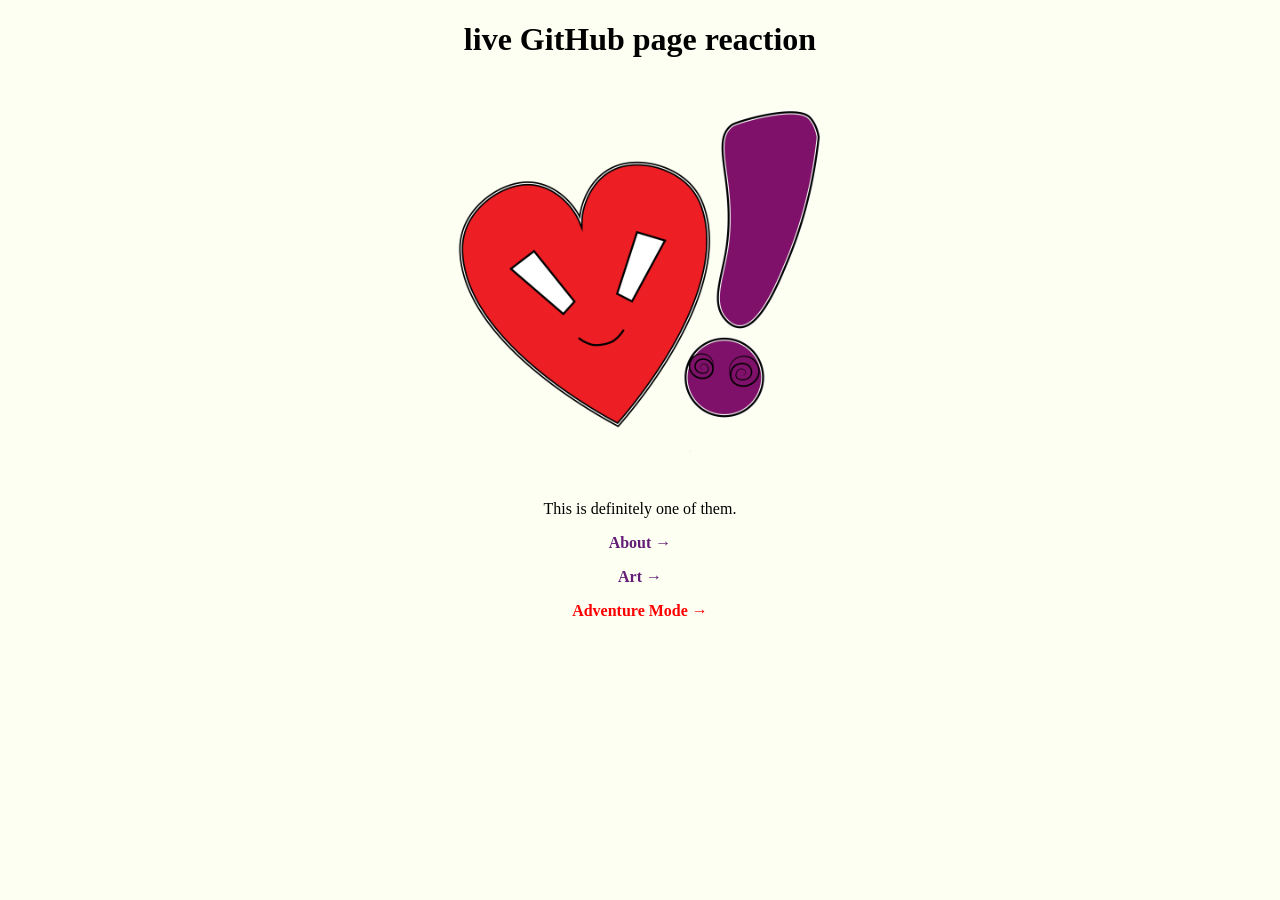
<file: index.html>
<!DOCTYPE html>
<html lang="en">

<head>
<meta charset="UTF-8">
<meta name="viewport" content="width=device-width, initial-scale=1.0">
<title>Daren's GitHub Page</title>
</head>

<body style="background-color: #fefff3;"></body>

<h1 align="center">live GitHub page reaction</h1>
<center><img width="400" height="auto" src="dmlogo.png" alt="Logo of red heart and purple exclmation point with faces" </center>
<p align="center">This is definitely one of them.</p>
<p>
<a href="theotherpage.html" style="color: #631d76; text-decoration: none; font-weight: bold;">
About → </a>
</p>

<p>
<a href="art.html" style="color: #631d76; text-decoration: none; font-weight: bold;">
Art → </a>
</p>

<p>
<a href="netart.html" style="color: #ff0000; text-decoration: none; font-weight: bold;">
Adventure Mode → </a>
</p>
</file>
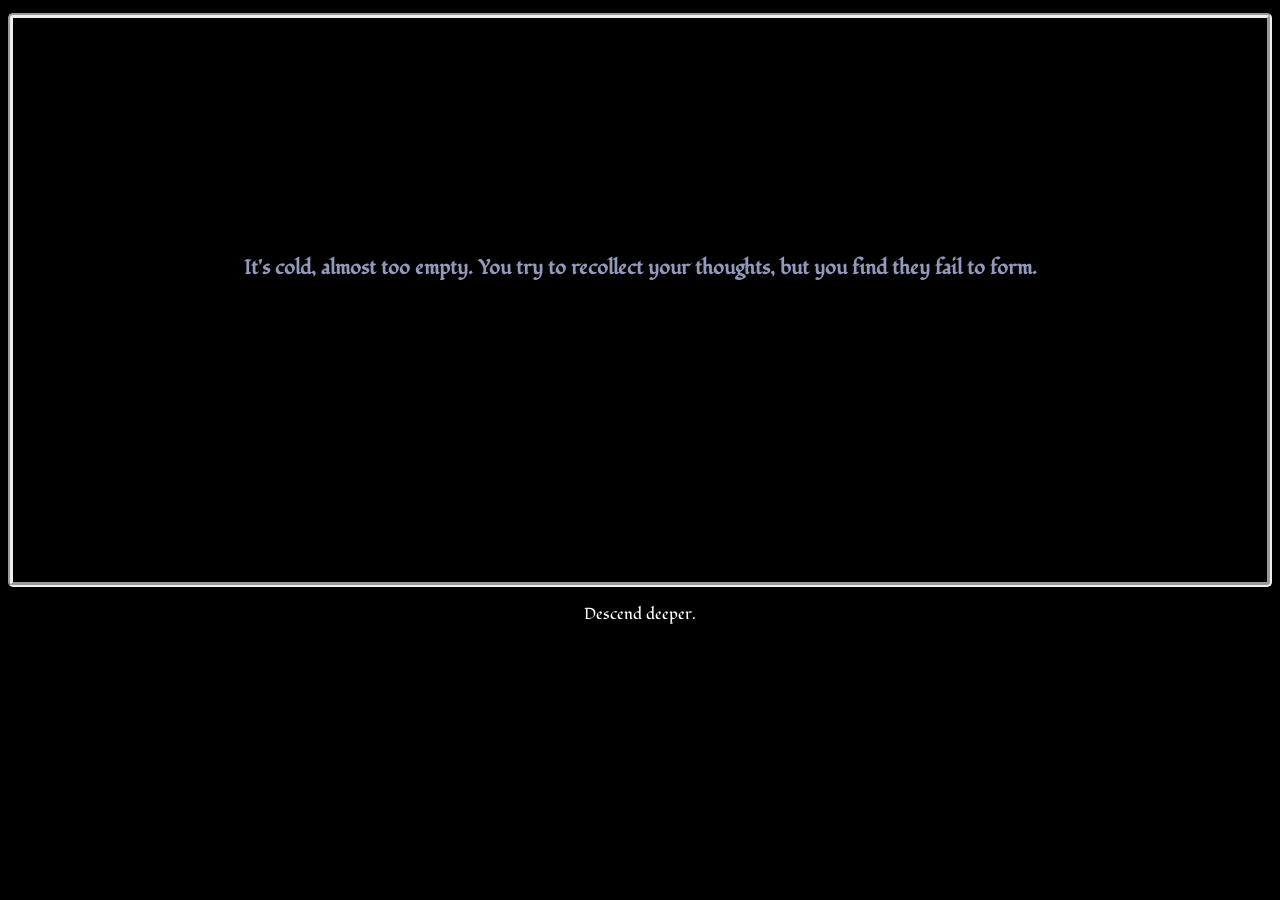
<file: dark.html>
<!DOCTYPE html>
<html lang="en">

<head>
<meta charset="UTF-8">
<meta name="viewport" content="width=device-width, initial-scale=1.0">
<title>Ŝ̸̯̙̪̞͎o̷̙̓͊͋̏͗̚ͅo̷̧̹͍͈̽n̸̼̳̘͈̬̐̑̆͊
</title>
<link rel="stylesheet" href="https://fonts.googleapis.com/css?family=Fondamento">
<link rel="stylesheet" href="border.css">

<style>
body {
  font-family: "Fondamento", sans-serif;
}
</style>
</head>

<body style="background-color: #000000;">

<h1 align="center" style="font-size: 20px; color: rgb(147, 153, 187);line-height: 500px;">
It's cold, almost too empty. You try to recollect your thoughts, but you find they fail to form.
</h1>

</style>
</body>

<p align="center">
<a href="empty.html" style="color: #ffffff; text-decoration: none; font-weight: 3px;">
Descend deeper.
</a>
</p>
</file>
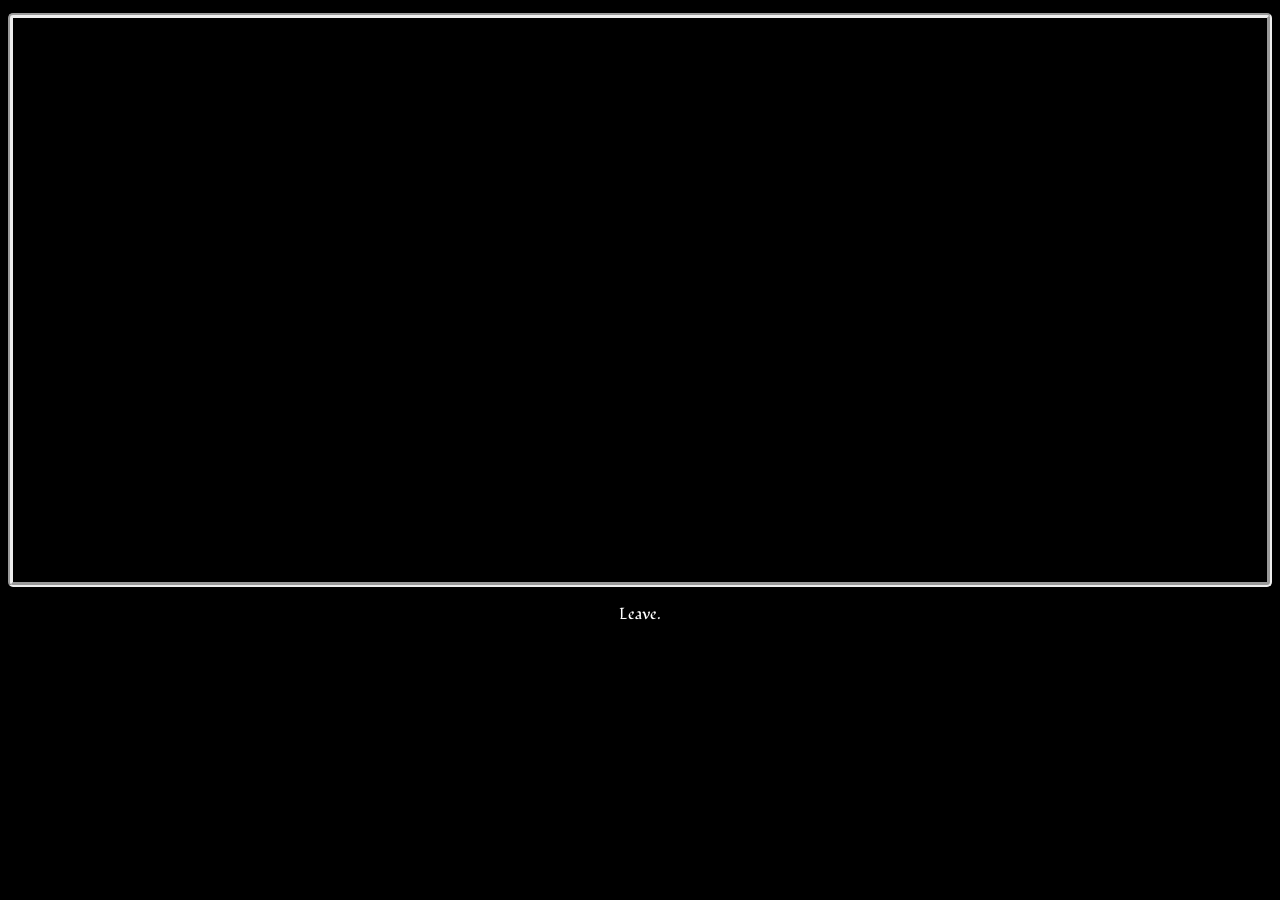
<file: empty.html>
<!DOCTYPE html>
<html lang="en">

<head>
<meta charset="UTF-8">
<meta name="viewport" content="width=device-width, initial-scale=1.0">
<title>Ŝ̸̯̙̪̞͎o̷̙̓͊͋̏͗̚ͅo̷̧̹͍͈̽n̸̼̳̘͈̬̐̑̆͊
</title>
<link rel="stylesheet" href="https://fonts.googleapis.com/css?family=Fondamento">
<link rel="stylesheet" href="border.css">

<style>
body {
  font-family: "Fondamento", sans-serif;
}
</style>
</head>

<body style="background-color: #000000;">

<h1 align="center" style="font-size: 20px; color: rgb(147, 153, 187);line-height: 500px;">
‎ 
</h1>

</style>
</body>

<p align="center">
<a href="nothingness.html" style="color: #ffffff; text-decoration: none; font-weight: 3px;">
Leave.
</a>
</p>
</file>
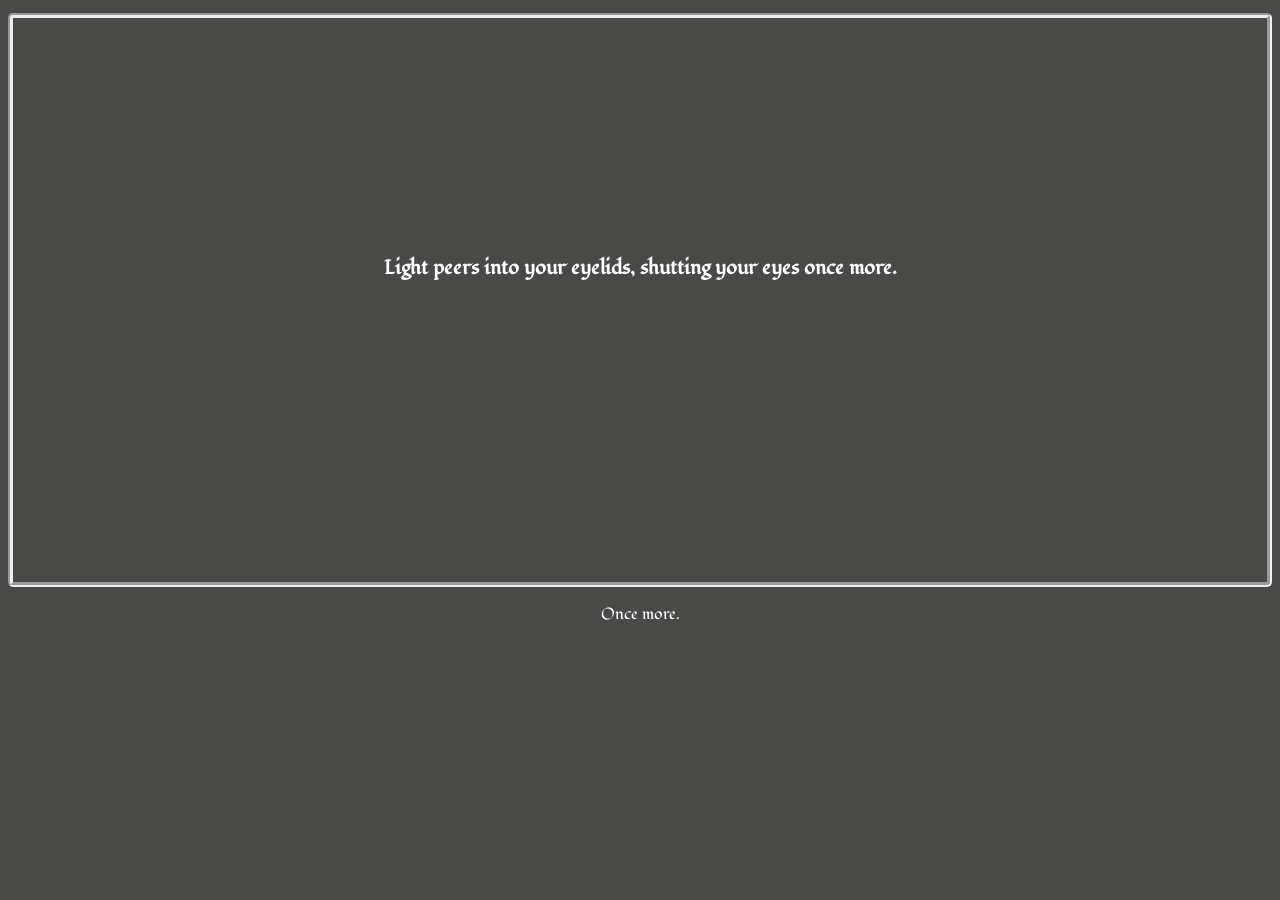
<file: eye.html>
<!DOCTYPE html>
<html lang="en">

<head>
<meta charset="UTF-8">
<meta name="viewport" content="width=device-width, initial-scale=1.0">
<title>WAKE UP</title>
<link rel="stylesheet" href="https://fonts.googleapis.com/css?family=Fondamento">
<link rel="stylesheet" href="border.css">

<style>
body {
  font-family: "Fondamento", sans-serif;
}
</style>
</head>

<body style="background-color: #494947;">

<h1 align="center" style="font-size: 20px; color: rgb(255, 255, 255);line-height: 500px;">
Light peers into your eyelids, shutting your eyes once more.
</h1>

</style>
</body>

<p align="center">
<a href="light.html" style="color: #ffffff; text-decoration: none; font-weight: 3px;">
Once more.
</a>
</p>
</file>
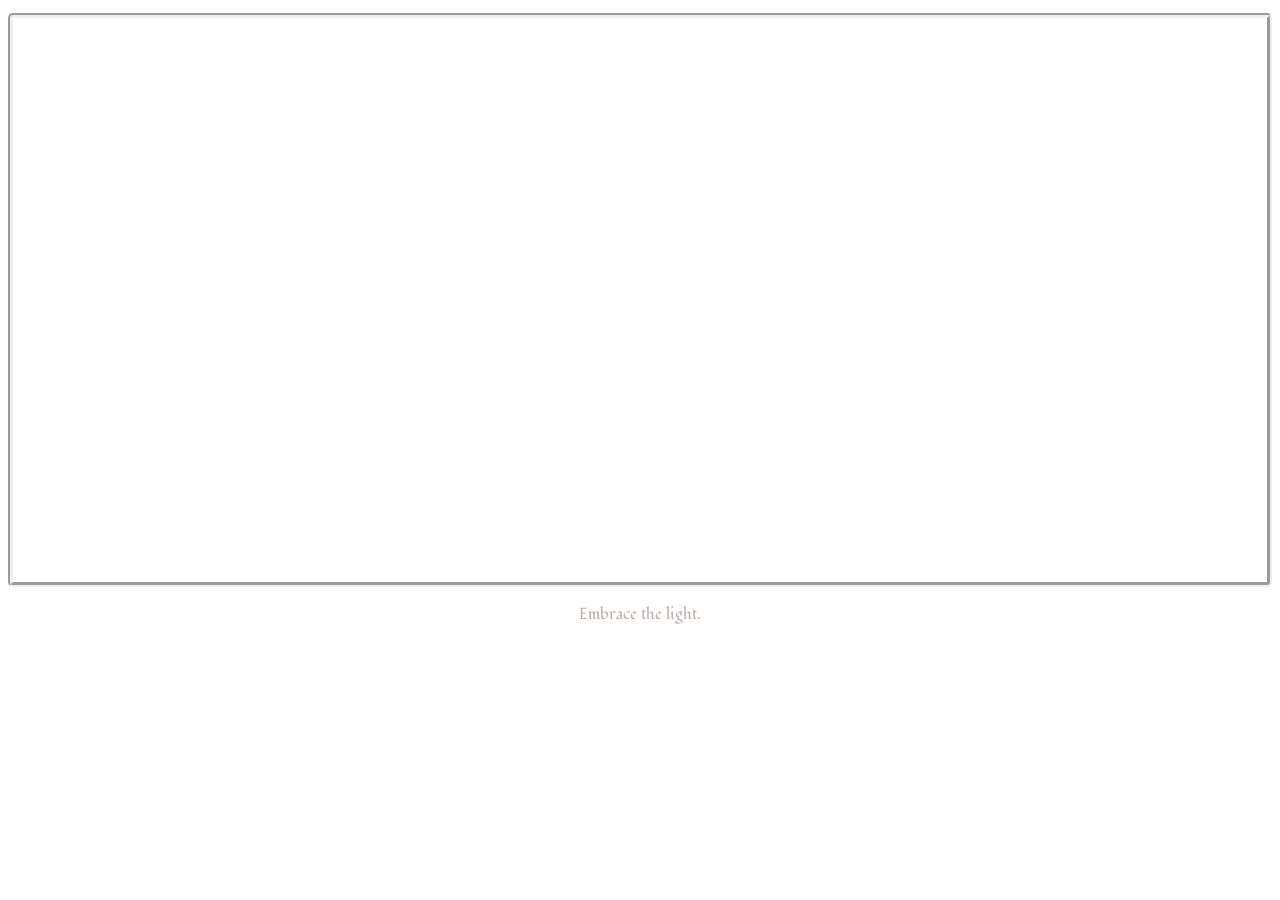
<file: light.html>
<!DOCTYPE html>
<html lang="en">

<head>
<meta charset="UTF-8">
<meta name="viewport" content="width=device-width, initial-scale=1.0">
<title>WAKE UP</title>
<link rel="stylesheet" href="https://fonts.googleapis.com/css?family=Fondamento">
<link rel="stylesheet" href="border.css">

<style>
body {
  font-family: "Fondamento", sans-serif;
}
</style>
</head>

<body style="background-color: #ffffff;">

<h1 align="center" style="font-size: 20px; color: rgb(255, 255, 255);line-height: 500px;">
‎ 
</h1>

</style>
</body>

<p align="center">
<a href="peaceful.html" style="color: #c2b0b0; text-decoration: none; font-weight: 3px;">
Embrace the light.
</a>
</p>
</file>
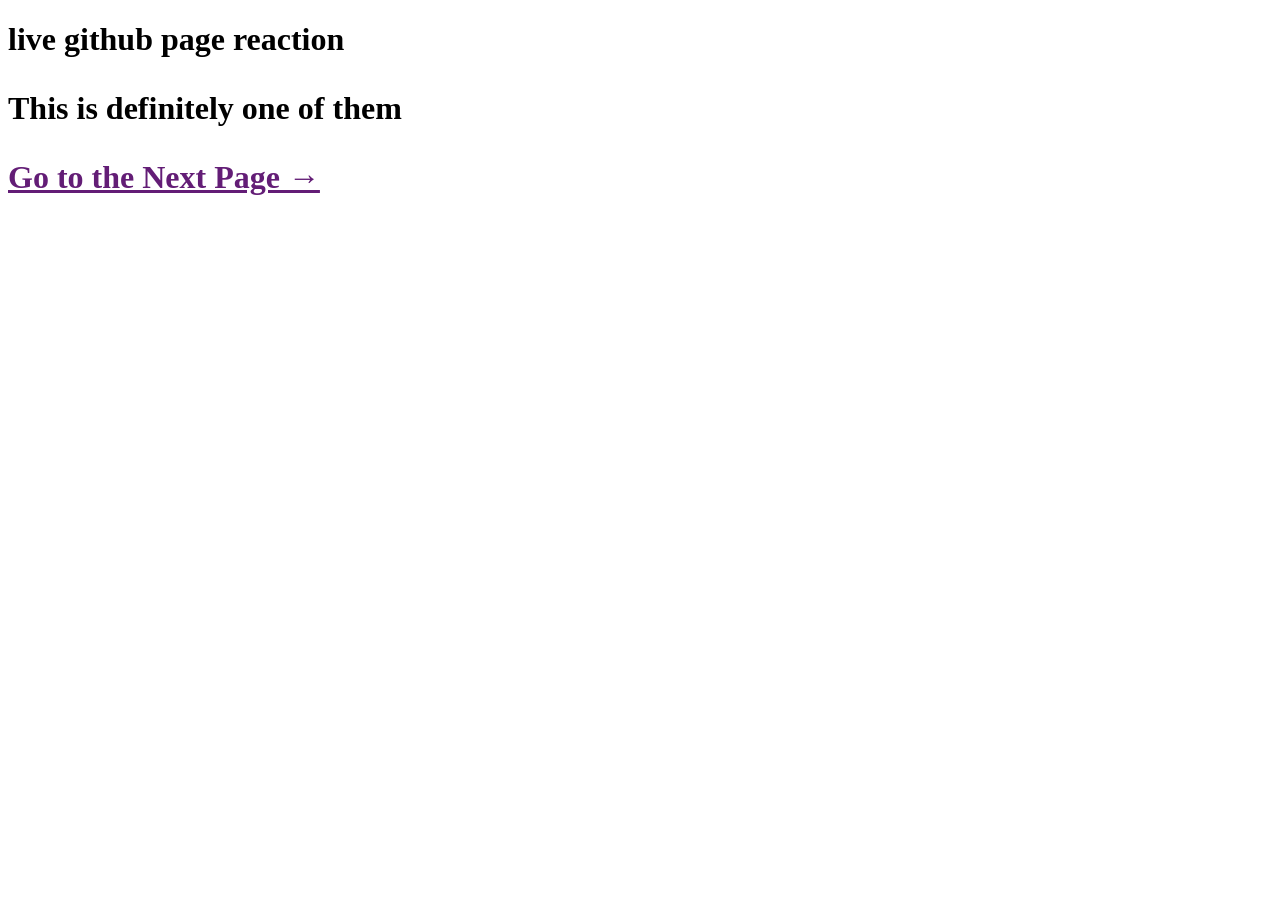
<file: main.html>
<!DOCTYPE html>
<html lang="en">

<head>
<meta charset="UTF-8">
<meta name="viewport" content="width=device-width, initial-scale=1.0">
<title>My GitHub Page</title>
</head>

<body>

<h1>live github page reaction<h1>
<p>This is definitely one of them</p>
<p>
<a href="theotherpage.html" style="color: #631d76; style="text-align: center;" text-decoration: none; font-weight: bold;">
Go to the Next Page →
</a>
</p>
</file>
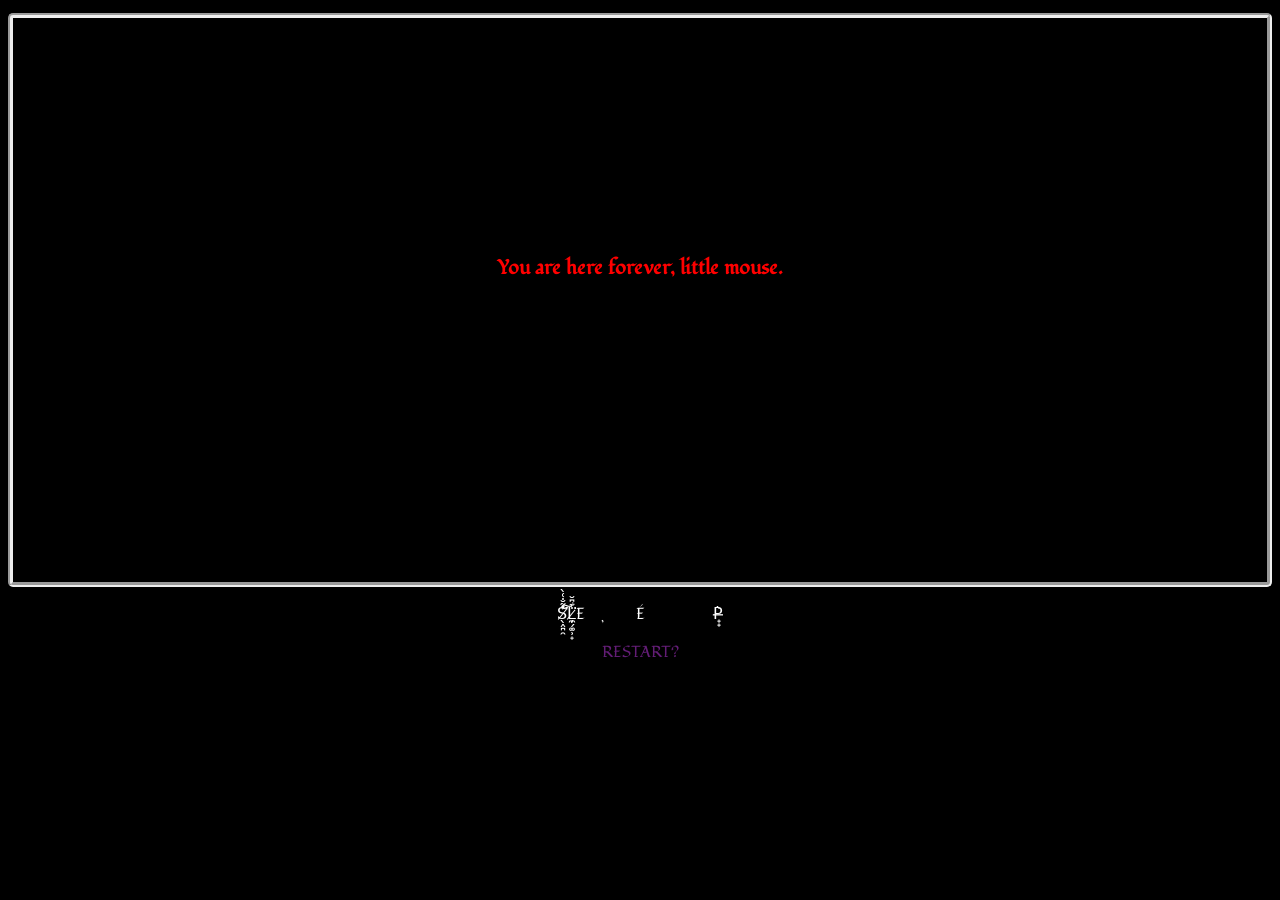
<file: nothing.html>
<!DOCTYPE html>
<html lang="en">

<head>
<meta charset="UTF-8">
<meta name="viewport" content="width=device-width, initial-scale=1.0">
<title> You're here forever
</title>
<link rel="stylesheet" href="https://fonts.googleapis.com/css?family=Fondamento">
<link rel="stylesheet" href="border.css">

<style>
body {
  font-family: "Fondamento", sans-serif;
}
</style>
</head>

<body style="background-color: #000000;">

<h1 align="center" style="font-size: 20px; color: rgb(255, 0, 0);line-height: 500px;">
You are here forever, little mouse.
</h1>

</style>
</body>

<p align="center">
<a href="nothingness.html" style="color: #ffffff; text-decoration: none; font-weight: 3px;">
S̷̖̭̪̯̽͂̐͑̀̓͘̕͠Ļ̷̼̗͚̹̟̇͋͆̆͘E̷͈͚̺̦͛̏̍̑̇̚͠͝É̷̢̤̥̗͓͔͉̬̽̑̊͂͒̍͋͝P̶̟̟̀
</a>
</p>



<p align="center">
<a href="netart.html" style="color: #631d76; text-decoration: none; font-weight: 3px;">
RESTART?
</a>
</p>
</file>
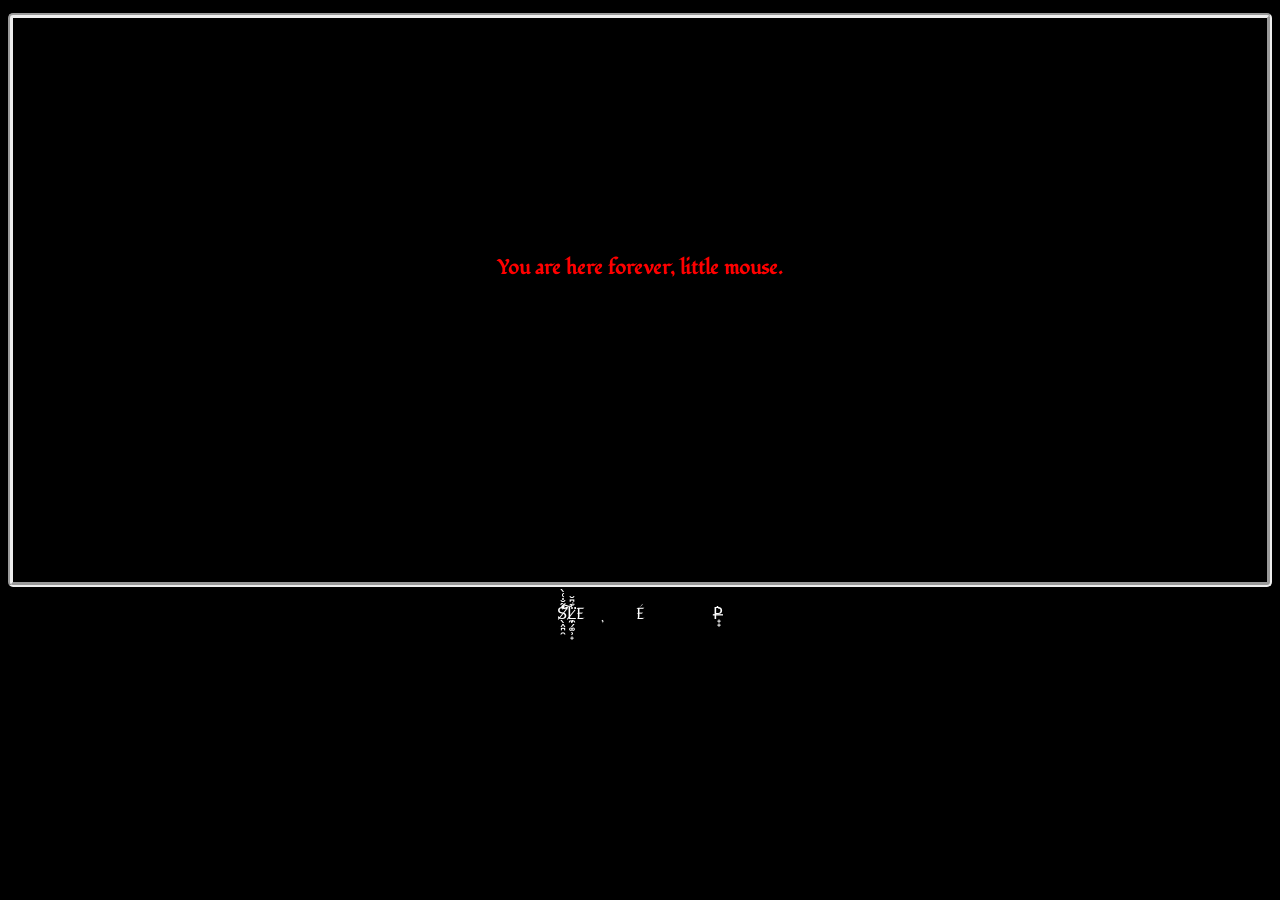
<file: nothingness.html>
<!DOCTYPE html>
<html lang="en">

<head>
<meta charset="UTF-8">
<meta name="viewport" content="width=device-width, initial-scale=1.0">
<title> 
You're here forever
</title>
<link rel="stylesheet" href="https://fonts.googleapis.com/css?family=Fondamento">
<link rel="stylesheet" href="border.css">

<style>
body {
  font-family: "Fondamento", sans-serif;
}
</style>
</head>

<body style="background-color: #000000;">

<h1 align="center" style="font-size: 20px; color: rgb(255, 0, 0);line-height: 500px;">
You are here forever, little mouse.
</h1>

</style>
</body>

<p align="center">
<a href="nothing.html" style="color: #ffffff; text-decoration: none; font-weight: 3px;">
S̷̖̭̪̯̽͂̐͑̀̓͘̕͠Ļ̷̼̗͚̹̟̇͋͆̆͘E̷͈͚̺̦͛̏̍̑̇̚͠͝É̷̢̤̥̗͓͔͉̬̽̑̊͂͒̍͋͝P̶̟̟̀
</a>
</p>
</file>
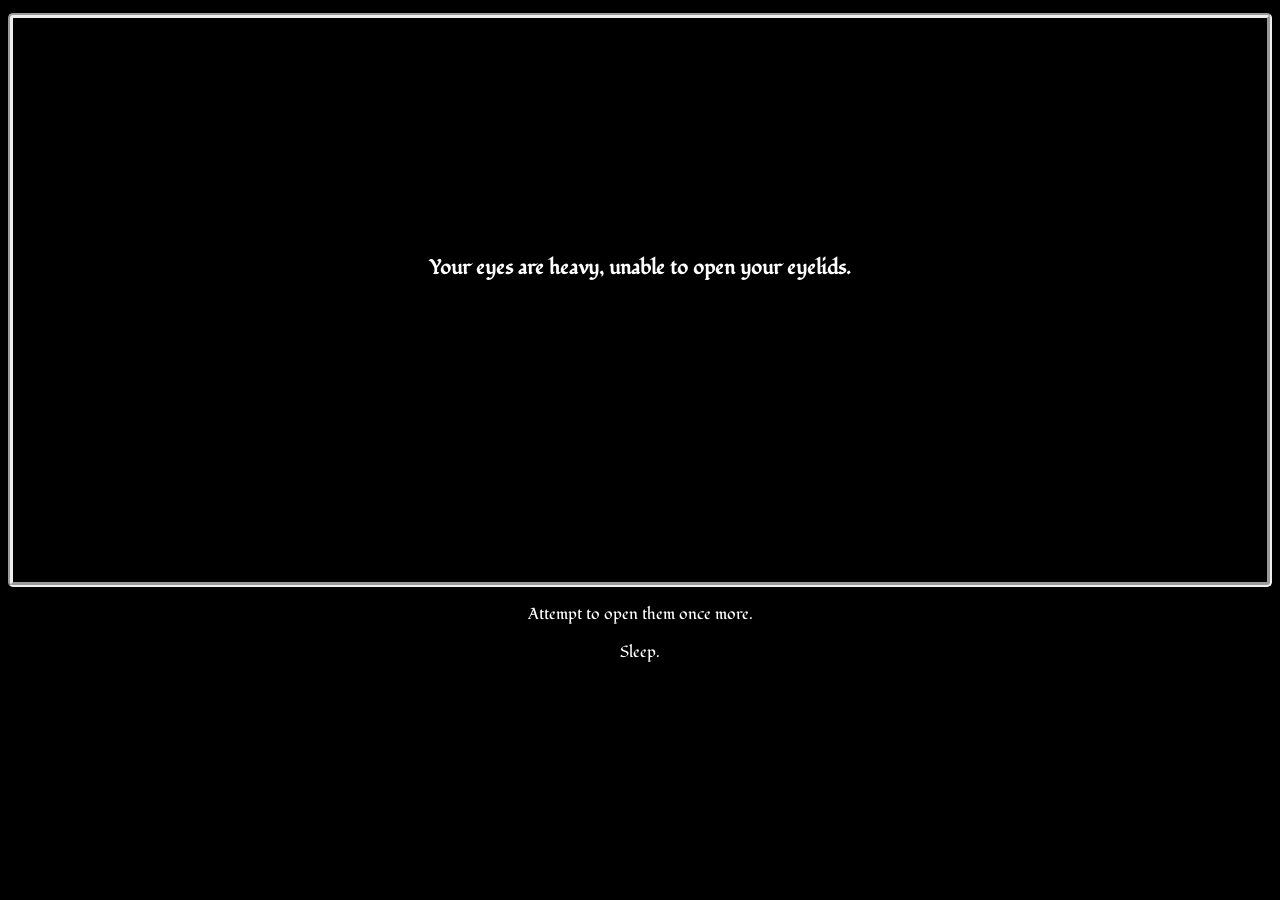
<file: open.html>
<!DOCTYPE html>
<html lang="en">

<head>
<meta charset="UTF-8">
<meta name="viewport" content="width=device-width, initial-scale=1.0">
<title>WAKE UP</title>
<link rel="stylesheet" href="https://fonts.googleapis.com/css?family=Fondamento">
<link rel="stylesheet" href="border.css">

<style>
body {
  font-family: "Fondamento", sans-serif;
}
</style>
</head>

<body style="background-color: #000000;">

<h1 align="center" style="font-size: 20px; color: rgb(255, 255, 255);line-height: 500px;">
Your eyes are heavy, unable to open your eyelids.
</h1>

</style>
</body>

<p align="center">
<a href="eye.html" style="color: #ffffff; text-decoration: none; font-weight: 3px;">
Attempt to open them once more.
</a>
</p>

<p align="center">
<a href="sleep.html" style="color: #ffffff; text-decoration: none; font-weight: 3px;">
Sleep.
</a>
</p>
</file>
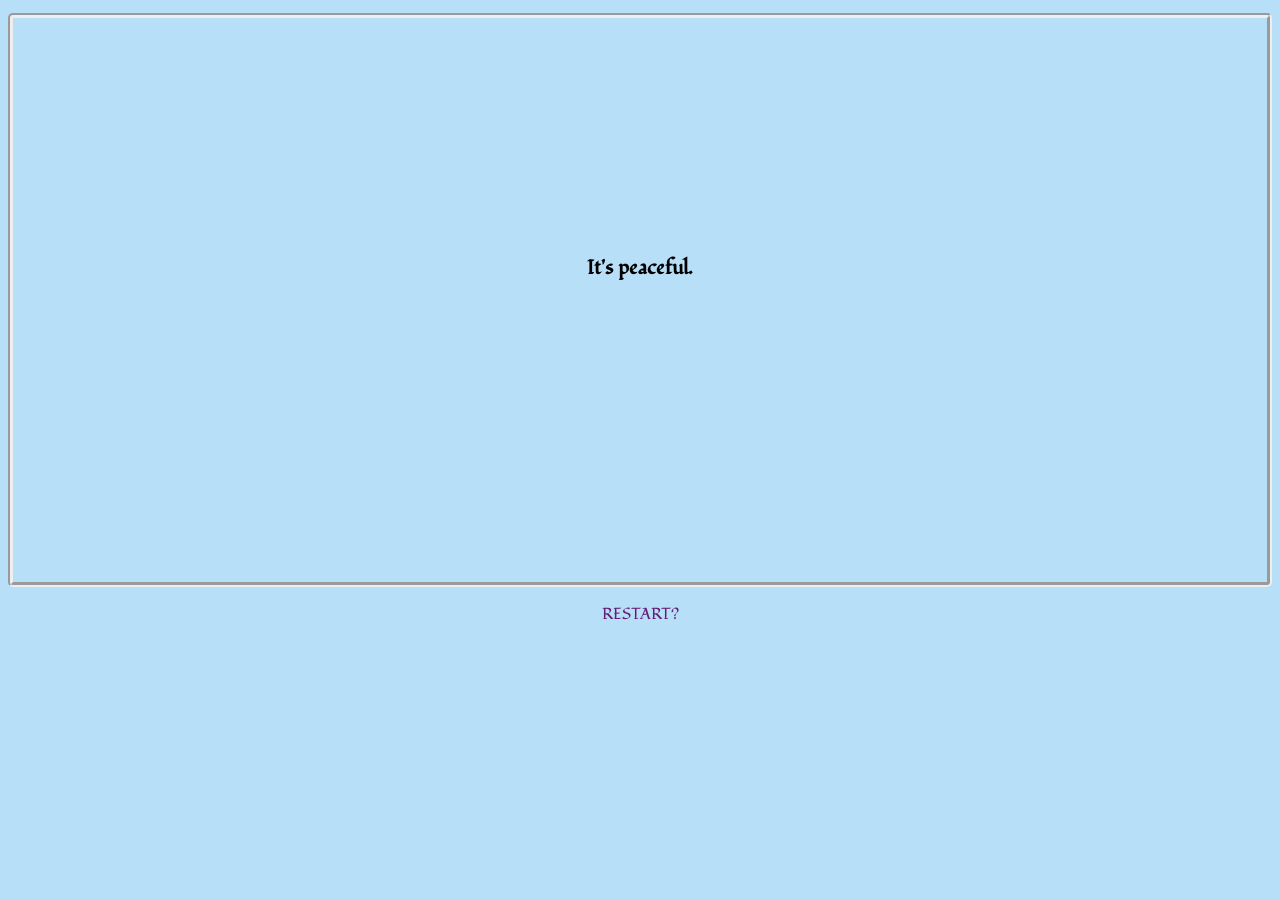
<file: peace.html>
<!DOCTYPE html>
<html lang="en">

<head>
<meta charset="UTF-8">
<meta name="viewport" content="width=device-width, initial-scale=1.0">
<title>WAKE UP</title>
<link rel="stylesheet" href="https://fonts.googleapis.com/css?family=Fondamento">
<link rel="stylesheet" href="border.css">

<style>
body {
  font-family: "Fondamento", sans-serif;
}
</style>
</head>

<body style="background-color: #b7dff7;">

<h1 align="center" style="font-size: 20px; color: rgb(0, 0, 0);line-height: 500px;">
 It's peaceful. 
</h1>

</style>
</body>

<p align="center">
<a href="netart.html" style="color: #631d76; text-decoration: none; font-weight: 3px;">
RESTART?
</a>
</p>

<!--buh?-->
</file>
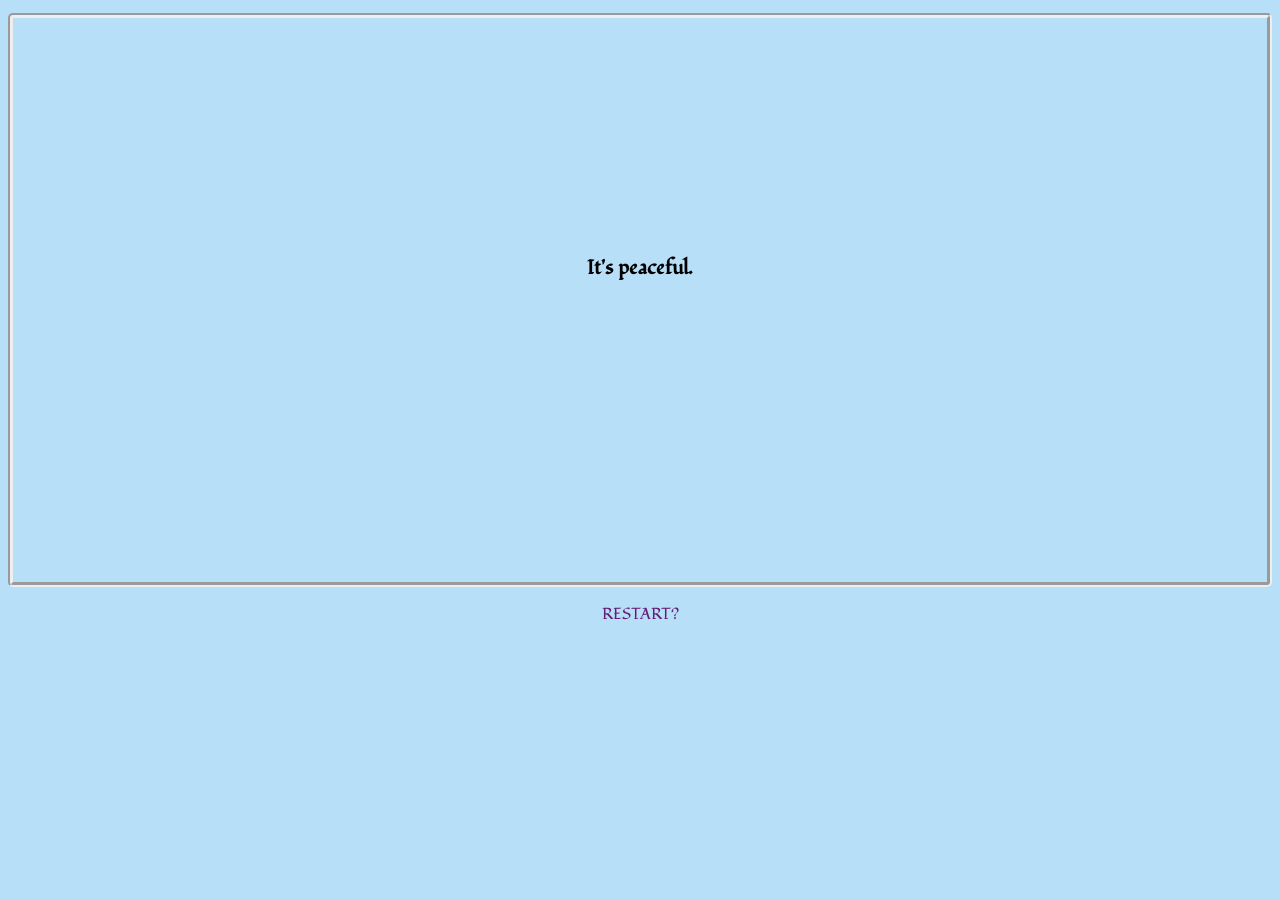
<file: peaceful.html>
<!DOCTYPE html>
<html lang="en">

<head>
<meta charset="UTF-8">
<meta name="viewport" content="width=device-width, initial-scale=1.0">
<title>WAKE UP</title>
<link rel="stylesheet" href="https://fonts.googleapis.com/css?family=Fondamento">
<link rel="stylesheet" href="border.css">

<style>
body {
  font-family: "Fondamento", sans-serif;
}
</style>
</head>

<body style="background-color: #b7dff7;">

<h1 align="center" style="font-size: 20px; color: rgb(0, 0, 0);line-height: 500px;">
 It's peaceful. 
</h1>

</style>
</body>

<p align="center">
<a href="netart.html" style="color: #631d76; text-decoration: none; font-weight: 3px;">
RESTART?
</a>
</p>
</file>
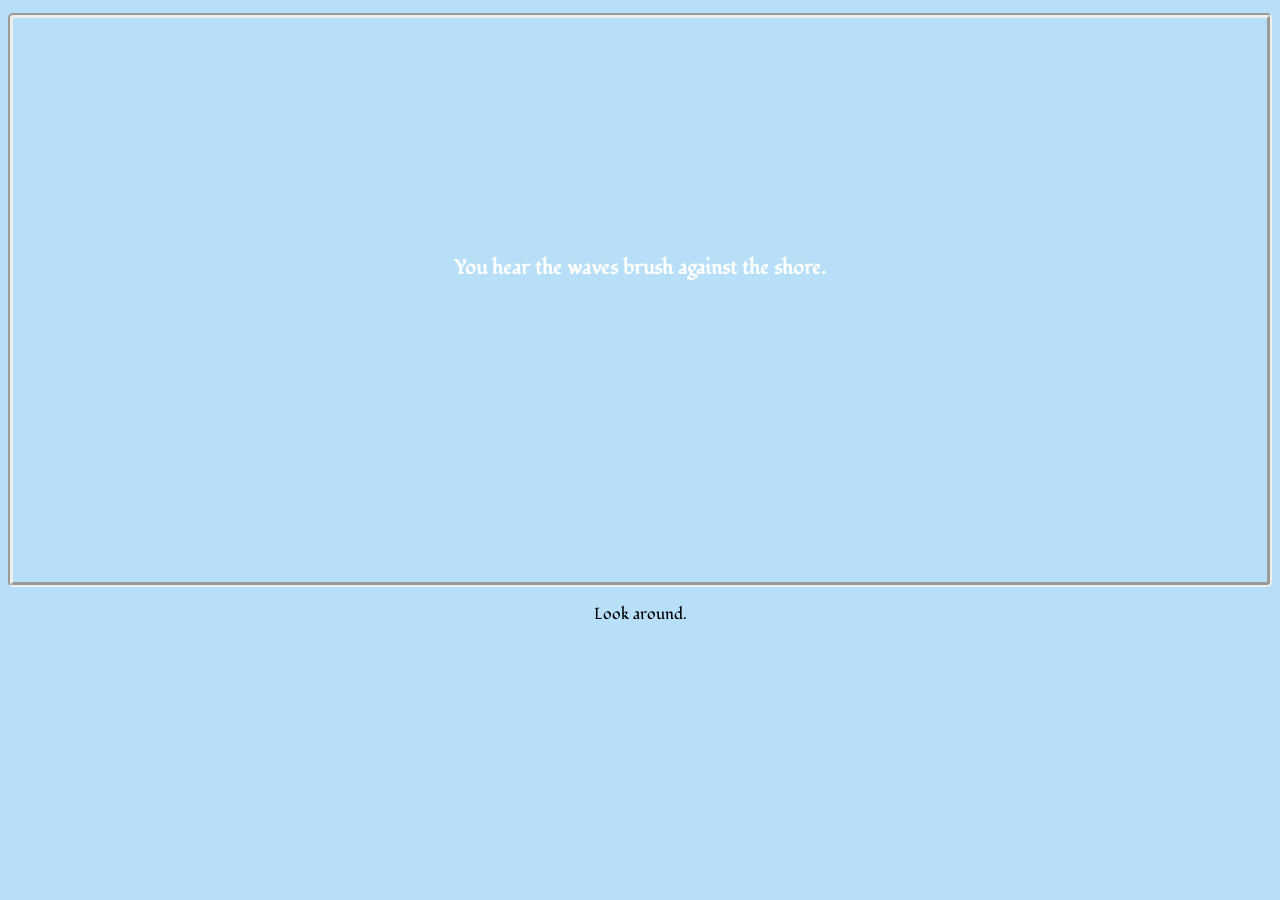
<file: shore.html>
<!DOCTYPE html>
<html lang="en">

<head>
<meta charset="UTF-8">
<meta name="viewport" content="width=device-width, initial-scale=1.0">
<title>WAKE UP</title>
<link rel="stylesheet" href="https://fonts.googleapis.com/css?family=Fondamento">
<link rel="stylesheet" href="border.css">

<style>
body {
  font-family: "Fondamento", sans-serif;
}
</style>
</head>

<body style="background-color: #b7dff7;">

<h1 align="center" style="font-size: 20px; color: rgb(255, 255, 255);line-height: 500px;">
You hear the waves brush against the shore. 
</h1>

</style>
</body>

<p align="center">
<a href="art.html" style="color: #000000; text-decoration: none; font-weight: 3px;">
Look around.
</a>
</p>
</file>
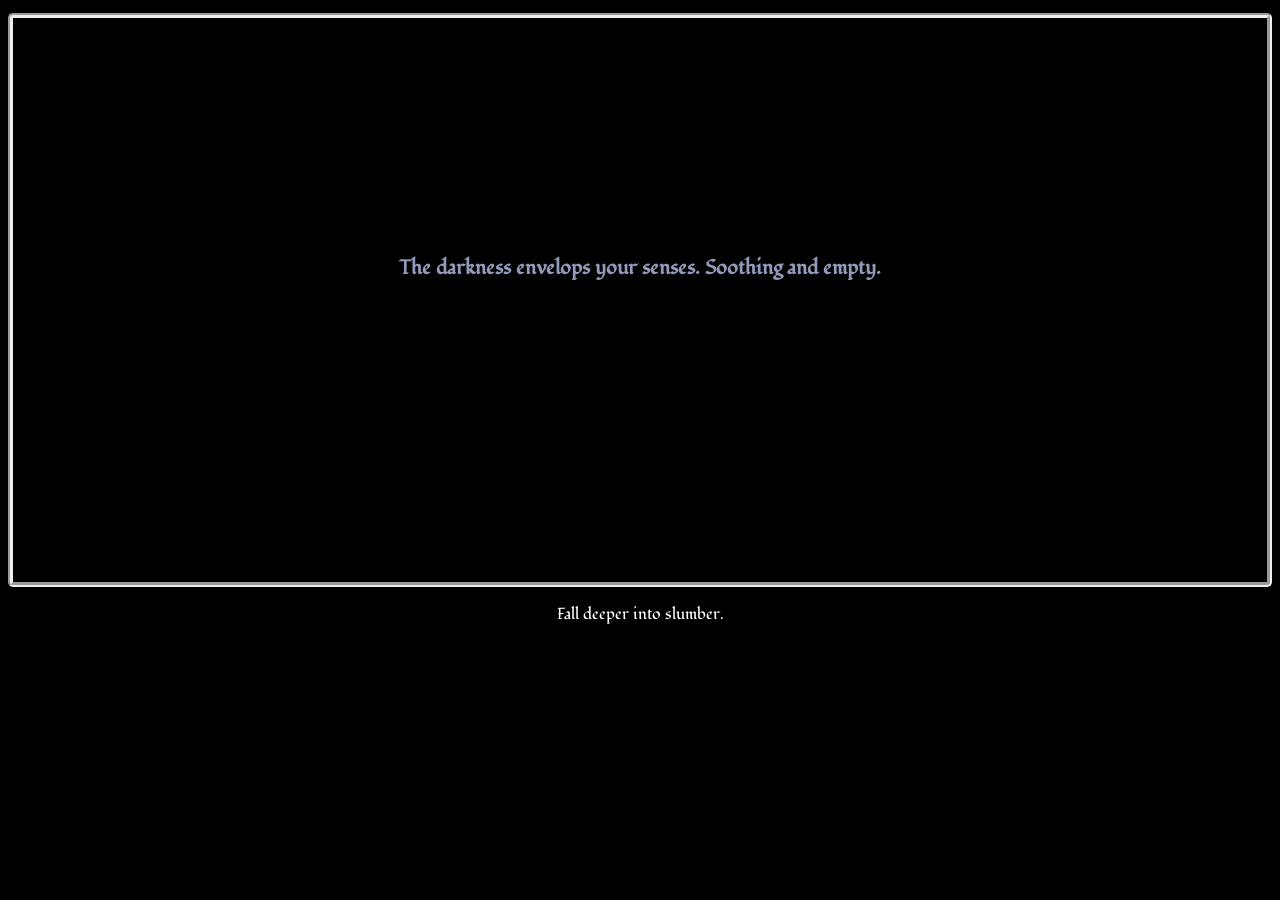
<file: sleep.html>
<!DOCTYPE html>
<html lang="en">

<head>
<meta charset="UTF-8">
<meta name="viewport" content="width=device-width, initial-scale=1.0">
<title>S̷̳̎l̸͇̔ȩ̴̔e̶̫͠p̴̘͛ ̵̩̜̈̂t̵̘̀͑i̵͖̪̎g̶̗̩̽h̸̢̛͚t̴͓̩͝ ̶̬̈l̴̙͍̕ȋ̴͈̼͘t̵͇͛ẗ̸̞l̴̗̉e̵̪̝̿ ̶͙̓͌m̶̳͐͝ȏ̵͙̠ṵ̶͙̽s̶̟͎̍ẹ̴͌̔͜
</title>
<link rel="stylesheet" href="https://fonts.googleapis.com/css?family=Fondamento">
<link rel="stylesheet" href="border.css">

<style>
body {
  font-family: "Fondamento", sans-serif;
}
</style>
</head>

<body style="background-color: #000000;">

<h1 align="center" style="font-size: 20px; color: rgb(147, 153, 187);line-height: 500px;">
The darkness envelops your senses. Soothing and empty.
</h1>

</style>
</body>

<p align="center">
<a href="dark.html" style="color: #ffffff; text-decoration: none; font-weight: 3px;">
Fall deeper into slumber.
</a>
</p>
</file>
<file: border.css>
h1{
  border-style: groove;
  color: rgba(57, 58, 55, 0.795);
  border-radius: 5px;
  border-width: 5px;
  padding-bottom: 5%;
  
  
 
}
</file>
